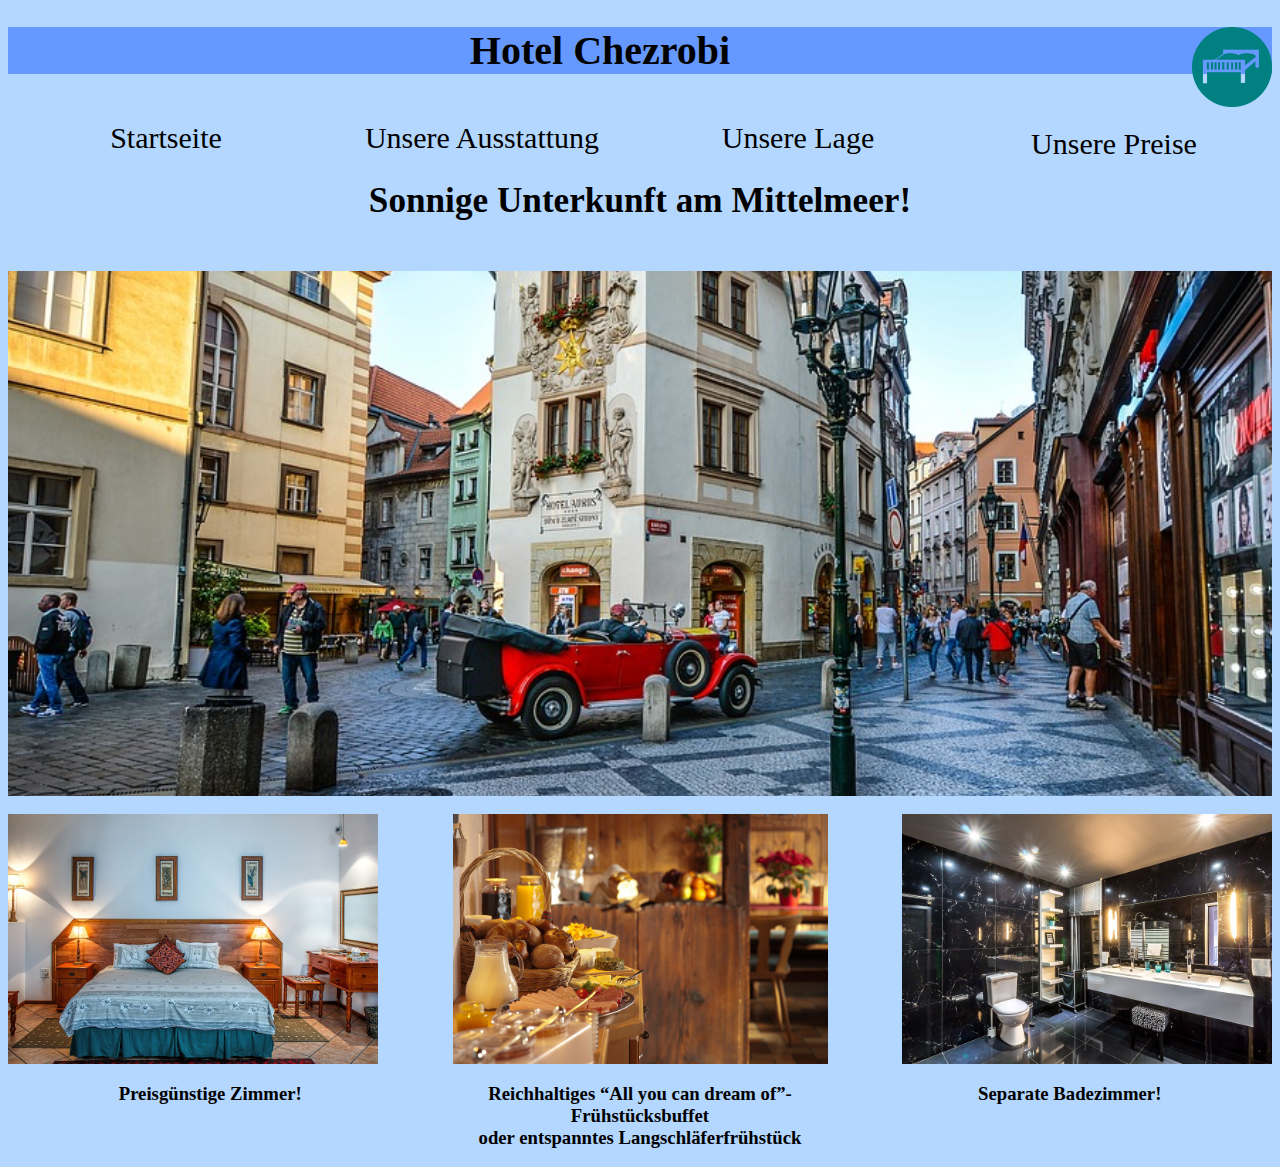
<file: index.html>
<!doctype html>
<html lang="de">
  <head>
    <title>Hotel Chezrobi</title>
		<link rel="stylesheet" href="navigation.css">
		<link rel="stylesheet" href="formate.css">
  </head>
	  <body style="background-color:#b3d7ff">
	  
				<img src="img/bettpik.png"  width="80px" height="80px" align="right" alt="Logo">
			<h1 class="h1">Hotel Chezrobi</h1>

		<div class="loli">
			<a tabindex="0" aria-current="page"> Startseite</a>
			<a href="html/ausstattung.html"> Unsere Ausstattung</a>
			<a href="html/lage.html"> Unsere Lage</a>
			<a href="html/preise.html"> Unsere Preise</a>
		</div>

		<h2  class="h2">Sonnige Unterkunft am Mittelmeer!</h2>
		
				<div class="image1">
				</div>
			<br>
				<img src="img/hotelbett.jpg" width="370" height="250" align="left" alt="Bett">
				<img src="img/bad.jpg" width="370" height="250" align="right" alt="Bad">
					<div class="flex">
					</div>
		
			<div>
					<div style="text-align: center">
						<div class="texte1"><h3>Preisgünstige Zimmer!</h3></div>
					</div>
					<div style="text-align: center">
						<div class="texte2"><h3>Reichhaltiges “All you can dream of”-<br>Frühstücksbuffet <br>oder entspanntes Langschläferfrühstück</h3></div>
					</div>
					<div style="text-align: center;">
						<div class="texte3"><h3>Separate Badezimmer!</h3></div>
					</div>
			</div>		
			<div style="text-align: left;">
				
	  </body>
</html>
</file>
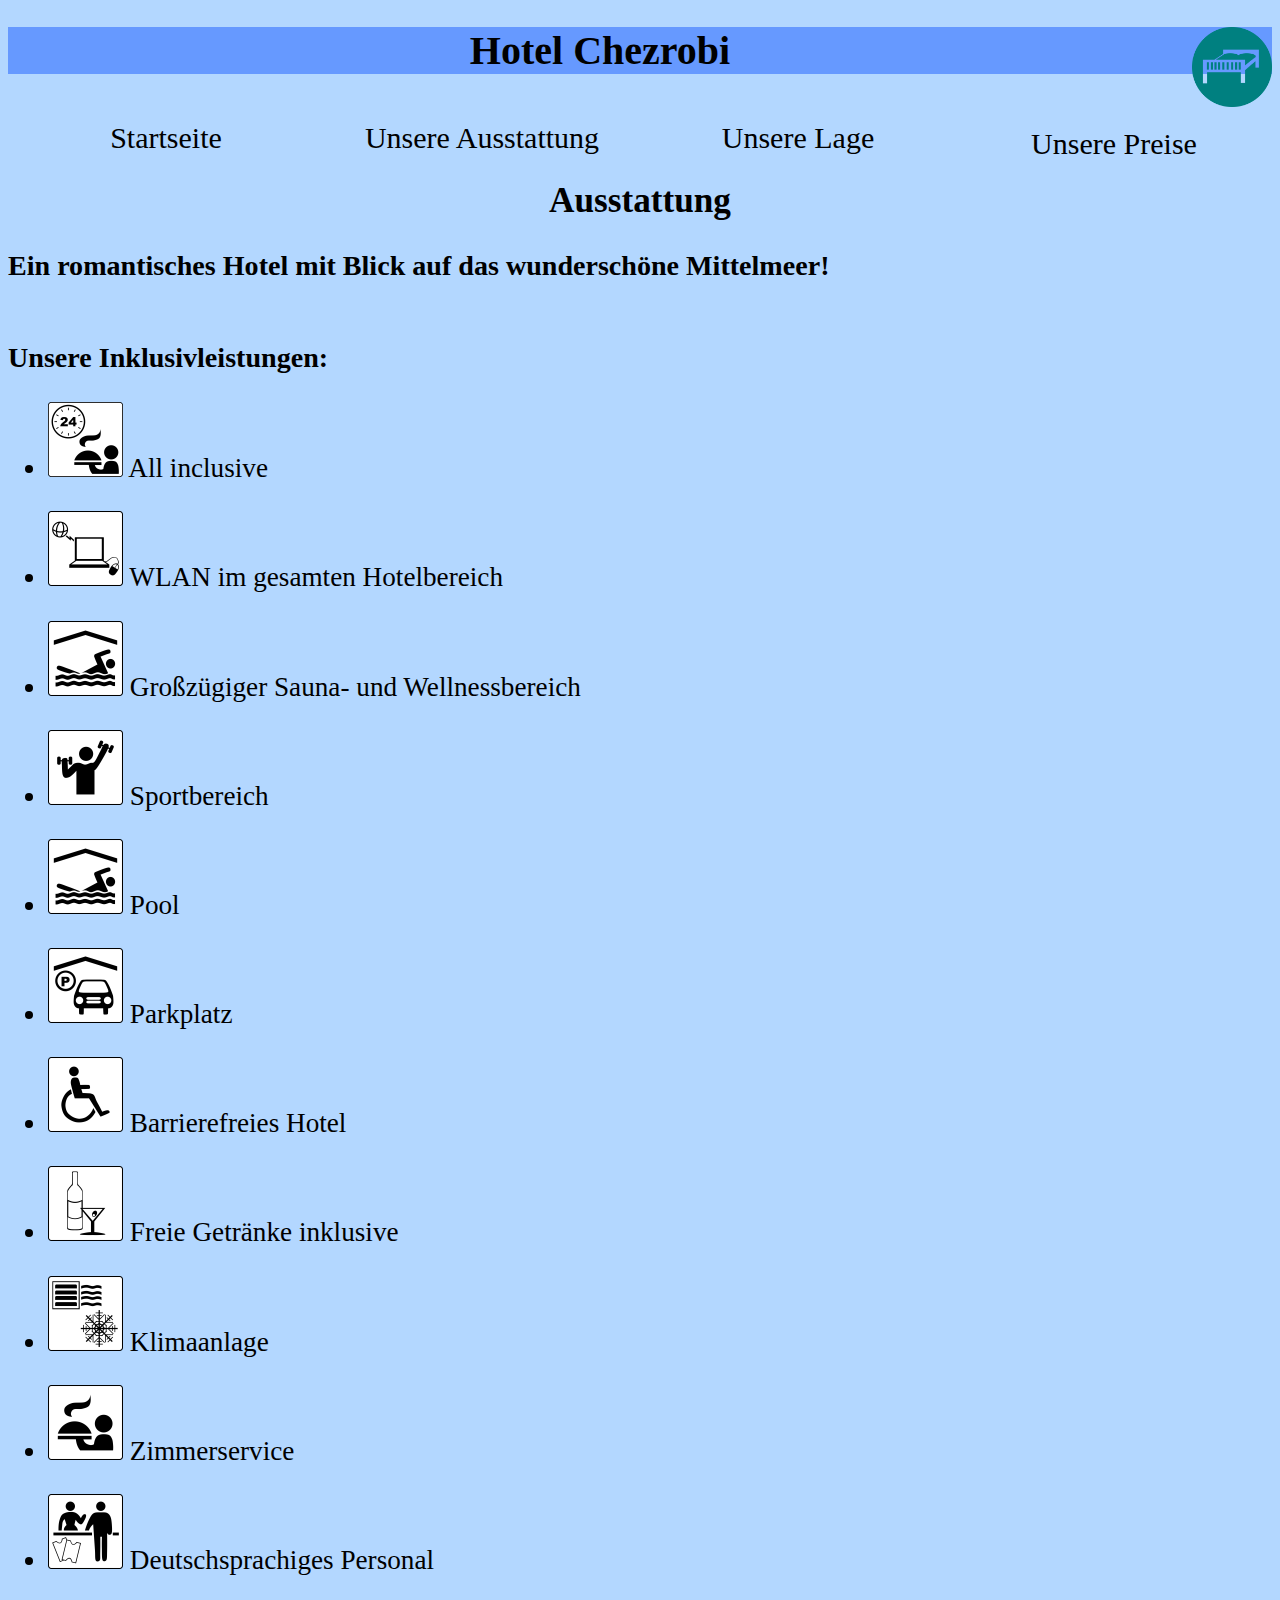
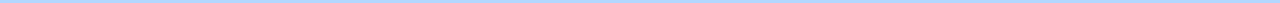
<file: html/ausstattung.html>
<!doctype html>
<html lang="de">
  <head>
    <title>Chezrobi-Ausstattung</title>
		<link rel="stylesheet" href="../formate.css">
		<link rel="stylesheet" href="../navigation.css"
  </head>
  <body style="background-color:#b3d7ff">
		<img src="../img/bettpik.png"  width="80px" height="80px" align="right" alt="Logo">
	<h1 class="h1">Hotel Chezrobi</h1>
	
	<div class="loli">
		<a href="../index.html"> Startseite</a>
		<a tabindex="0" aria-current="page"> Unsere Ausstattung</a>
		<a href="lage.html"> Unsere Lage</a>
		<a href="preise.html"> Unsere Preise</a>
	</div>
	
	<h2 class="h2">Ausstattung</h2>
	<div class="austext">
		<h3>Ein romantisches Hotel mit Blick auf das wunderschöne Mittelmeer!</h3>
		
		<h3><br>Unsere Inklusivleistungen:</h3>
	</div>
		<ul>
			<li><p><img src="../img/essen24pik.png" width="75" height="75" alt="Essen">
					All inclusive</p></li>
			
			<li><p><img src="../img/internetpik.png" width="75" height="75" alt="Internet">
					WLAN im gesamten Hotelbereich</li></p>
					
			<li><p><img src="../img/schwimmbadpik.png" width="75" height="75" alt="Pool">
					Großzügiger Sauna- und Wellnessbereich</li></p>
			
			<li><p><img src="../img/sportpik.png" width="75" height="75" alt="Sport">
					Sportbereich</li></p>
					
			<li><p><img src="../img/schwimmbadpik.png" width="75" height="75" alt="Pool">
					Pool</li></p>
					
			<li><p><img src="../img/parkenpik.png" width="75" height="75" alt="Parken">
					Parkplatz</li></p>
					
			<li><p><img src="../img/rohlstuhlpik.png" width="75" height="75" alt="Rohlstuhl">
					Barrierefreies Hotel</li></p>
					
			<li><p><img src="../img/hotelbarpik.png" width="75" height="75" alt="Getränke">
					Freie Getränke inklusive</li></p>
					
			<li><p><img src="../img/klimaanlagepik.png" width="75" height="75" alt="Klimaanlage">
					Klimaanlage</li></p>
					
			<li><p><img src="../img/zimmerservicepik.png" width="75" height="75" alt="Zimmerservice">
					Zimmerservice</li></p>
					
			<li><p><img src="../img/rezeptionpik.png" width="75" height="75" alt="Rezeption">
					Deutschsprachiges Personal</li></p>
		</ul>
  </body>
</html>
</file>
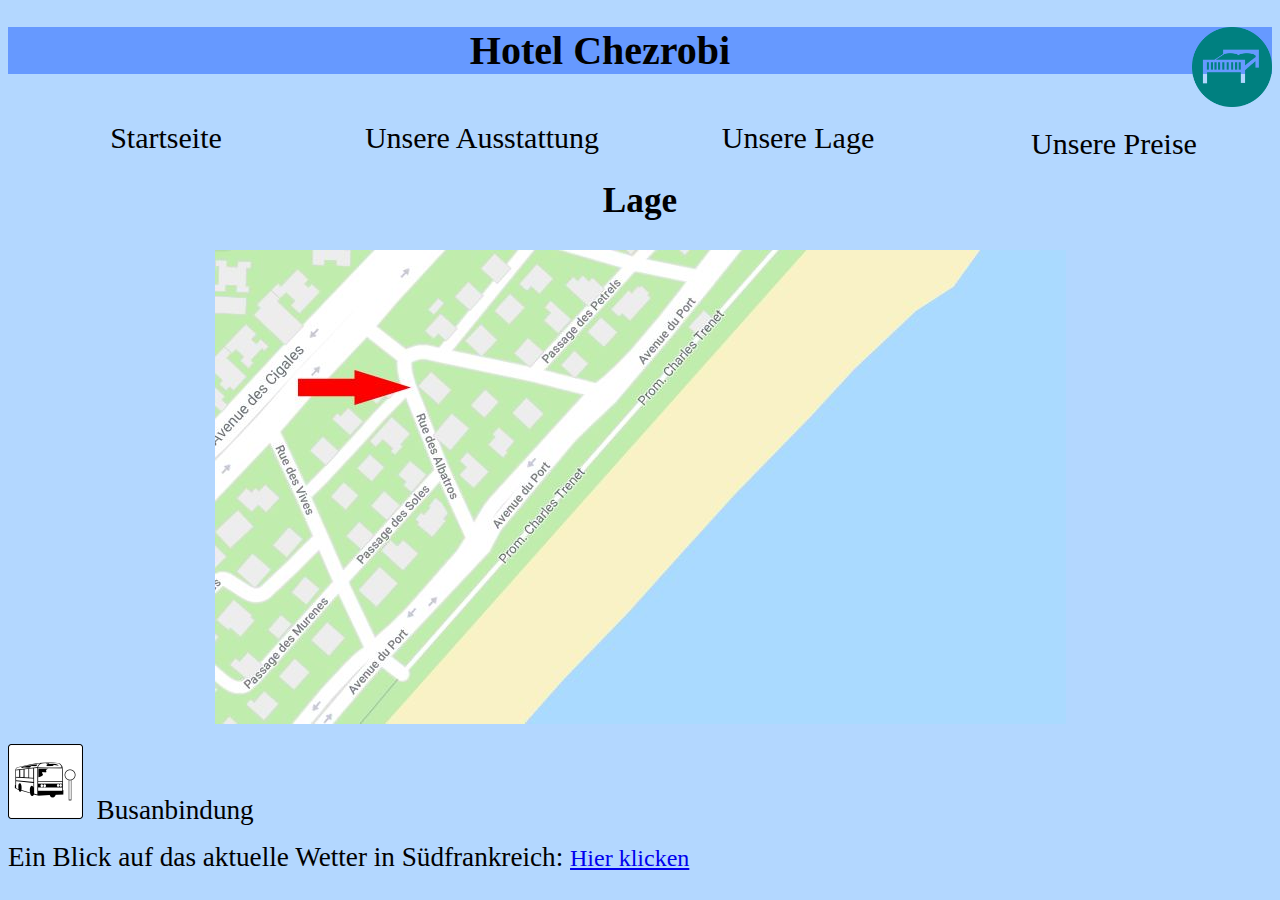
<file: html/lage.html>
<!doctype html>
<html lang="de">
  <head>
    <title>Chezrobi-Lage</title>
		<link rel="stylesheet" href="../formate.css">
		<link rel="stylesheet" href="../navigation.css"
  </head>
  <body style="background-color:#b3d7ff">
		<img src="../img/bettpik.png"  width="80px" height="80px" align="right" alt="Logo">
	<h1 class="h1">Hotel Chezrobi</h1>
	
		<div class="loli">
			<a href="../index.html"> Startseite</a>
			<a href="ausstattung.html"> Unsere Ausstattung</a>
			<a tabindex="0" aria-current="page"> Unsere Lage</a>
			<a href="preise.html"> Unsere Preise</a>
		</div>

	<h2 class="h2">Lage</h2>
		<div class="imagelage">
			<img src="../img/bildstrand.jpg" width="851" height="474" alt="lagebild">
		</div>
		<p>
		<li>
				<img src="../img/buspik.png" width="75" height="75" alt="Busanbindung">&nbsp;&nbsp;Busanbindung</li></p>
		<li>Ein Blick auf das aktuelle Wetter in Südfrankreich:
				<a href="https://www.wetteronline.de/wetter/suedfrankreich" style="font-size: 1.5rem;">Hier klicken</a></li>
			
</html>
</file>
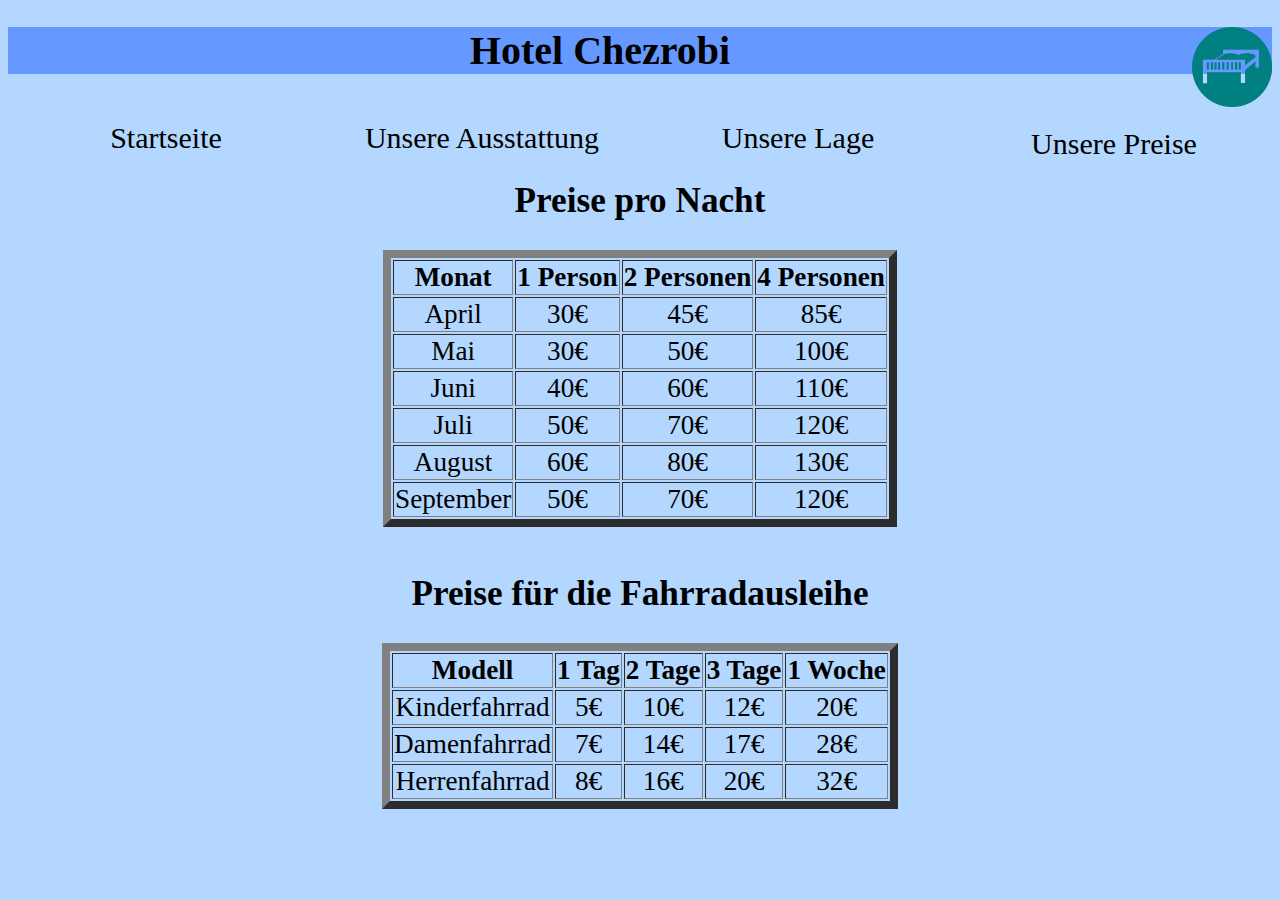
<file: html/preise.html>
<!doctype html>
<html lang="de">
  <head>
    <title>Chezrobi-Preise</title>
		<link rel="stylesheet" href="../formate.css">
		<link rel="stylesheet" href="../navigation.css"
  </head>
  <body style="background-color:#b3d7ff">
		<img src="../img/bettpik.png"  width="80px" height="80px" align="right" alt="Logo">
	<h1 class="h1">Hotel Chezrobi</h1>
	
		<div class="loli">
			<a href="../index.html"> Startseite</a>
			<a href="ausstattung.html"> Unsere Ausstattung</a>
			<a href="lage.html"> Unsere Lage</a>
			<a tabindex="0" aria-current="page"> Unsere Preise</a>
		</div>
	
	<h2 class="h2">Preise pro Nacht</h2>
		<div class="tablepreis">
			<table border=8 align="center">
				<tr>
					<th>Monat</th>
					<th>1 Person</th>
					<th>2 Personen</th>
					<th>4 Personen</th>
				</tr>
				<tr>
					<td>April</td>
					<td>30€</td>
					<td>45€</td>
					<td>85€</td>
				</tr>
				<tr>
					<td>Mai</td>
					<td>30€</td>
					<td>50€</td>
					<td>100€</td>
				</tr>
				<tr>
					<td>Juni</td>
					<td>40€</td>
					<td>60€</td>
					<td>110€</td>
				</tr>
				<tr>
					<td>Juli</td>
					<td>50€</td>
					<td>70€</td>
					<td>120€</td>
				</tr>
				<tr>
					<td>August</td>
					<td>60€</td>
					<td>80€</td>
					<td>130€</td>
				</tr>
				<tr>
					<td>September</td>
					<td>50€</td>
					<td>70€</td>
					<td>120€</td>
				</tr>
			</table>
		</div>
	<br>
	<h2 class="h2">Preise für die Fahrradausleihe</h2>
		<div class="fahrpreis">
			<table border=8 align="center">
				<tr>
					<th>Modell</th>
					<th>1 Tag</th>
					<th>2 Tage</th>
					<th>3 Tage</th>
					<th>1 Woche</th>
				</tr>
				<tr>
					<td>Kinderfahrrad</td>
					<td>5€</td>
					<td>10€</td>
					<td>12€</td>
					<td>20€</td>
				</tr>
				<tr>
					<td>Damenfahrrad</td>
					<td>7€</td>
					<td>14€</td>
					<td>17€</td>
					<td>28€</td>
				</tr>
				<tr>
					<td>Herrenfahrrad</td>
					<td>8€</td>
					<td>16€</td>
					<td>20€</td>
					<td>32€</td>
				</tr>
				</tr>
			</table>
		</div>
  </body>
</html>
</file>
<file: navigation.css>
.loli a {
    float: left;
    text-align: center; /* Center-align text */
    width: 25%; /* Equal width (5 icons with 20% width each = 100%) */
    padding: 20px 0; /* Some top and bottom padding */
    color: black; /* White text color */
    font-size: 30px; /* Increased font size */
    text-decoration: none;
}
</file>
<file: formate.css>
h1 {
	font-size: 2.5em;
	font-family: cursive;
	text-align: center;
	background-color:#6699ff;
}

h2 {
	font-size: 2.2em;
	font-family: cursive;
	text-align: center;
}

li {
	font-size: 1.7em;
}

li li {
	font-size: 1em;
}

tr {
	font-size: 1.7em;
}

.image1 {
    background: #ffffff url('img/innenstadt.jpg') no-repeat fixed top;
    margin-top: 50px;
    height: 500px;
    width: 100%;
    background-size: cover;
    padding-top: 25px;
}

.auto {
	height: 500px;
}

.flex {
	background: #ffffff url('img/fruhstuckpik.jpg') no-repeat ;
	background-size: contain;
	height: 250px;
	width: 375px;
	display: flex;
	justify-content: center;
	align-items: center;

}


.flex {
    margin: auto;
}

.texte1, .texte2, .texte3 {
     float: left;
     width: 32%;
     margin-right: 2%;
     box-sizing: border-box;
}

.texte3:last-child {
     margin-right: 0;
}

.imagelage {
	text-align:center;
}

.tablepreis {
	text-align:center;
}

.austext {
	font-size: 1.5em;
}

.fahrpreis {
	text-align:center;
}
</file>
